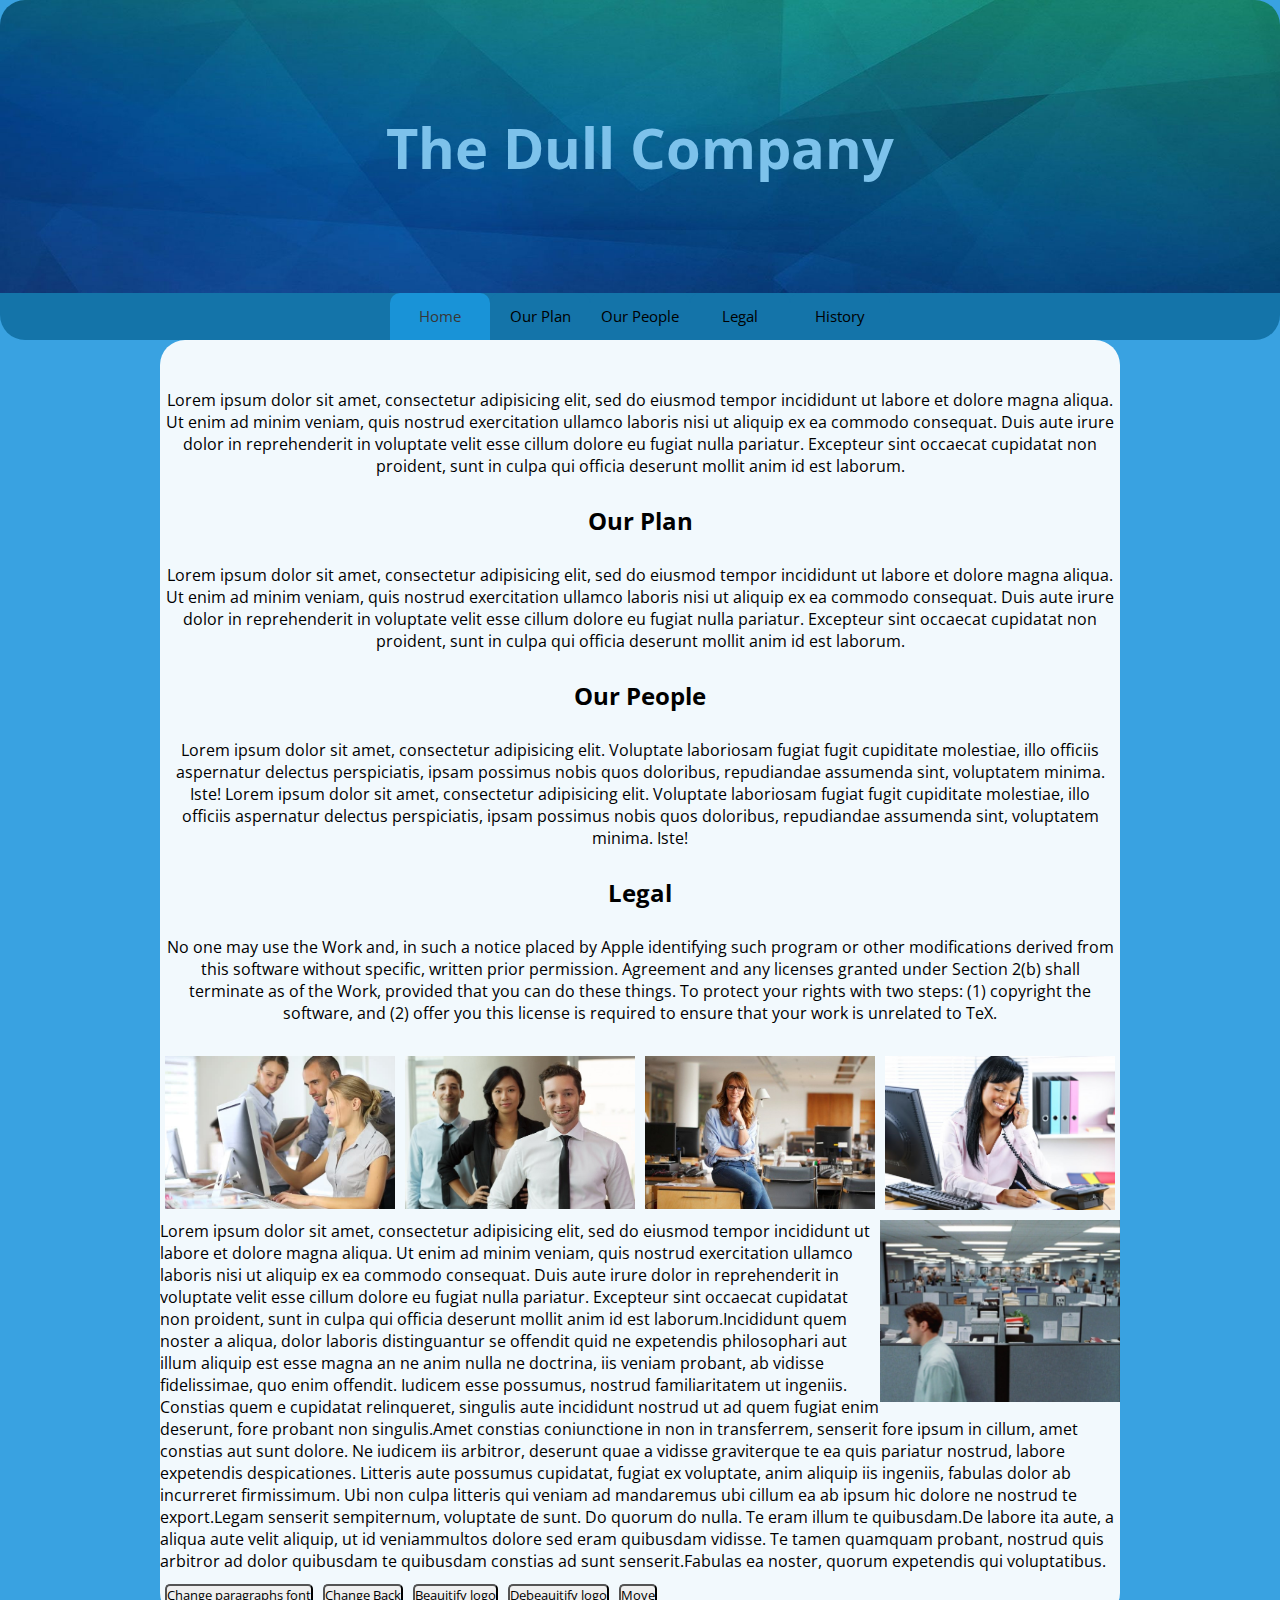
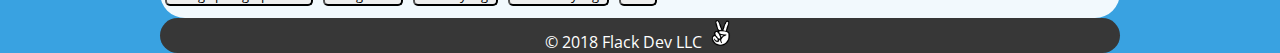
<file: index.html>
<!DOCTYPE html>
<html lang="en" dir="ltr">

<head>
  <meta charset="utf-8">
  <link href="https://fonts.googleapis.com/css?family=Lato" rel="stylesheet">
  <link href="https://fonts.googleapis.com/css?family=Open+Sans" rel="stylesheet">
  <link href="https://fonts.googleapis.com/css?family=Charm" rel="stylesheet">
  <link rel="stylesheet" href="./css/master.css">
  <title>Dynamic Styles</title>
</head>

<body>
  <div id="header">
    <img id="header-image" src="./images/header.jpg" alt="header">
    <h1 id="center-company-name">The Dull Company</h1>
  </div>
  <nav>
    <ul>
      <li><a id="active" href="index.html">Home</a></li>
      <li><a href="our-plan.html">Our Plan</a></li>
      <li><a href="our-people.html">Our People</a></li>
      <li><a href="legal.html">Legal</a></li>
      <li><a href="history.html">History</a></li>
    </ul>
  </nav>
  <div class="wrapper">
    <div class="main">
      <div id="clock"></div>
      <br>
      <div class="under-main">
        <p>Lorem ipsum dolor sit amet, consectetur adipisicing elit, sed do eiusmod tempor incididunt ut labore et dolore magna aliqua. Ut enim ad minim veniam, quis nostrud exercitation ullamco laboris nisi ut aliquip ex ea commodo consequat. Duis
          aute irure dolor in reprehenderit in voluptate velit esse cillum dolore eu fugiat nulla pariatur. Excepteur sint occaecat cupidatat non proident, sunt in culpa qui officia deserunt mollit anim id est laborum.</p>
        <h2 id="our-plan">Our Plan</h2>
        <p>Lorem ipsum dolor sit amet, consectetur adipisicing elit, sed do eiusmod tempor incididunt ut labore et dolore magna aliqua. Ut enim ad minim veniam, quis nostrud exercitation ullamco laboris nisi ut aliquip ex ea commodo consequat. Duis
          aute irure dolor in reprehenderit in voluptate velit esse cillum dolore eu fugiat nulla pariatur. Excepteur sint occaecat cupidatat non proident, sunt in culpa qui officia deserunt mollit anim id est laborum.</p>
        <h2 id="our-people">Our People</h2>
        <p>Lorem ipsum dolor sit amet, consectetur adipisicing elit. Voluptate laboriosam fugiat fugit cupiditate molestiae, illo officiis aspernatur delectus perspiciatis, ipsam possimus nobis quos
          doloribus, repudiandae assumenda sint, voluptatem minima. Iste! Lorem ipsum dolor sit amet, consectetur adipisicing elit. Voluptate laboriosam fugiat fugit cupiditate molestiae, illo officiis aspernatur delectus perspiciatis, ipsam
          possimus nobis quos doloribus, repudiandae assumenda sint, voluptatem minima. Iste!</p>
        <h2 id="legal">Legal</h2>
        <p>No one may use the Work and, in such a notice placed by Apple identifying such program or other modifications derived from this software without specific, written prior permission. Agreement and any licenses granted under Section 2(b)
          shall terminate as of the Work, provided that you can do these things. To protect your rights with two steps: (1) copyright the software, and (2) offer you this license is required to ensure that your work is unrelated to TeX.</p>
      </div>
      <div class="row">
        <div class="column">
          <img src="./images/1.jpg" class="changer" alt="Office people" style="width:100%">
        </div>
        <div class="column">
          <img src="./images/2.jpg" class="changer" alt="Office people part 2" style="width:100%">
        </div>
        <div class="column">
          <img src="./images/3.jpg" class="changer" alt="Office people part 2" style="width:100%">
        </div>
        <div class="column">
          <img src="./images/4.jpg" class="changer" alt="Office people part 2" style="width:100%">
        </div>
      </div>
      <!---->
      <div class="move">
        <p><img id="mover" src="./images/move.jpg" alt="Moving image" style="width: 25%">Lorem ipsum dolor sit amet, consectetur adipisicing elit, sed do eiusmod tempor incididunt ut labore et dolore magna aliqua. Ut enim ad minim veniam, quis
          nostrud exercitation ullamco laboris nisi ut aliquip ex ea commodo consequat. Duis aute irure dolor in reprehenderit in voluptate velit esse cillum dolore eu fugiat nulla pariatur. Excepteur sint occaecat cupidatat non proident, sunt in
          culpa qui officia deserunt mollit anim id est laborum.Incididunt quem noster a aliqua, dolor laboris distinguantur se offendit quid ne expetendis philosophari aut illum aliquip est esse magna an ne anim nulla ne doctrina, iis veniam
          probant, ab vidisse fidelissimae, quo enim offendit. Iudicem esse possumus, nostrud familiaritatem ut ingeniis. Constias quem e cupidatat relinqueret, singulis aute incididunt nostrud ut ad quem fugiat enim deserunt, fore probant non
          singulis.Amet constias coniunctione in non in transferrem, senserit fore ipsum in cillum, amet constias aut sunt dolore. Ne iudicem iis arbitror, deserunt quae a vidisse graviterque te ea quis pariatur nostrud, labore expetendis
          despicationes. Litteris aute possumus cupidatat, fugiat ex voluptate, anim aliquip iis ingeniis, fabulas dolor ab incurreret firmissimum. Ubi non culpa litteris qui veniam ad mandaremus ubi cillum ea ab ipsum hic dolore ne nostrud te
          export.Legam senserit sempiternum, voluptate de sunt. Do quorum do nulla. Te eram illum te quibusdam.De labore ita aute, a aliqua aute velit aliquip, ut id veniammultos dolore sed eram quibusdam vidisse. Te tamen quamquam probant, nostrud
          quis arbitror ad dolor quibusdam te quibusdam constias ad sunt senserit.Fabulas ea noster, quorum expetendis qui voluptatibus.</p>
      </div>
      <!---->
      <button type="button" id="change" onclick="changePara();">Change paragraphs font</button>
      <button type="button" onclick="changeBack();">Change Back</button>
      <button type="button" onclick="pretty();">Beauitify logo</button>
      <button type="button" onclick="unpretty();">Debeauitify logo</button>
      <button type="button" onclick="move();">Move</button>
    </div>
  </div>
  <footer>
    <p #footer-legal>© 2018 Flack Dev LLC
      <img id="logo" src="./images/logo.png" alt="logo">
    </p>
  </footer>
</body>
<script src="./JS/script.js" charset="utf-8"></script>

</html>
</file>
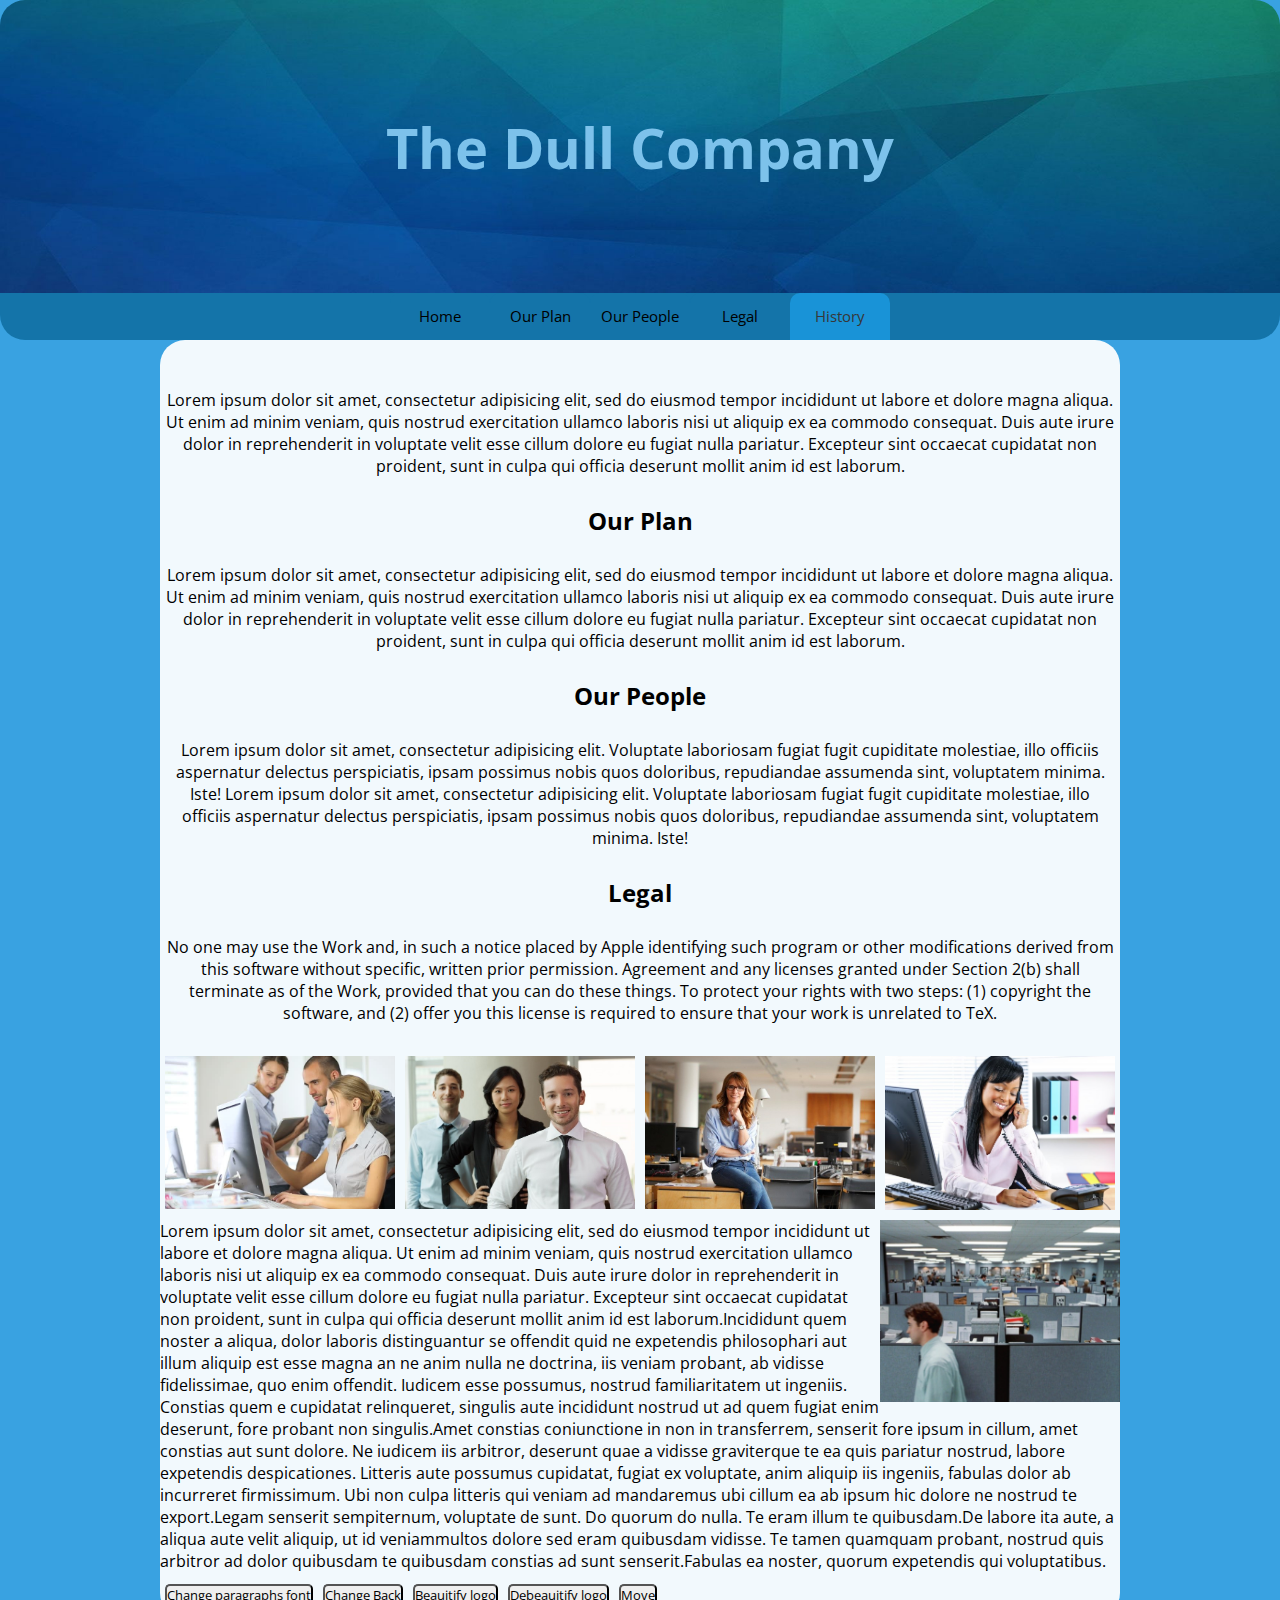
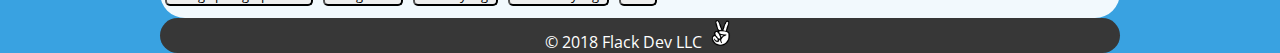
<file: history.html>
<!DOCTYPE html>
<html lang="en" dir="ltr">

<head>
  <meta charset="utf-8">
  <link href="https://fonts.googleapis.com/css?family=Lato" rel="stylesheet">
  <link href="https://fonts.googleapis.com/css?family=Open+Sans" rel="stylesheet">
  <link href="https://fonts.googleapis.com/css?family=Charm" rel="stylesheet">
  <link rel="stylesheet" href="./css/master.css">
  <title>Dynamic Styles</title>
</head>

<body>
  <div id="header">
    <img id="header-image" src="./images/header.jpg" alt="header">
    <h1 id="center-company-name">The Dull Company</h1>
  </div>
  <nav>
    <ul>
      <li><a href="index.html">Home</a></li>
      <li><a href="our-plan.html">Our Plan</a></li>
      <li><a href="our-people.html">Our People</a></li>
      <li><a href="legal.html">Legal</a></li>
      <li><a id="active" href="history.html">History</a></li>
    </ul>
  </nav>
  <div class="wrapper">
    <div class="main">
      <div id="clock"></div>
      <br>
      <div class="under-main">
        <p>Lorem ipsum dolor sit amet, consectetur adipisicing elit, sed do eiusmod tempor incididunt ut labore et dolore magna aliqua. Ut enim ad minim veniam, quis nostrud exercitation ullamco laboris nisi ut aliquip ex ea commodo consequat. Duis
          aute irure dolor in reprehenderit in voluptate velit esse cillum dolore eu fugiat nulla pariatur. Excepteur sint occaecat cupidatat non proident, sunt in culpa qui officia deserunt mollit anim id est laborum.</p>
        <h2 id="our-plan">Our Plan</h2>
        <p>Lorem ipsum dolor sit amet, consectetur adipisicing elit, sed do eiusmod tempor incididunt ut labore et dolore magna aliqua. Ut enim ad minim veniam, quis nostrud exercitation ullamco laboris nisi ut aliquip ex ea commodo consequat. Duis
          aute irure dolor in reprehenderit in voluptate velit esse cillum dolore eu fugiat nulla pariatur. Excepteur sint occaecat cupidatat non proident, sunt in culpa qui officia deserunt mollit anim id est laborum.</p>
        <h2 id="our-people">Our People</h2>
        <p>Lorem ipsum dolor sit amet, consectetur adipisicing elit. Voluptate laboriosam fugiat fugit cupiditate molestiae, illo officiis aspernatur delectus perspiciatis, ipsam possimus nobis quos
          doloribus, repudiandae assumenda sint, voluptatem minima. Iste! Lorem ipsum dolor sit amet, consectetur adipisicing elit. Voluptate laboriosam fugiat fugit cupiditate molestiae, illo officiis aspernatur delectus perspiciatis, ipsam
          possimus nobis quos doloribus, repudiandae assumenda sint, voluptatem minima. Iste!</p>
        <h2 id="legal">Legal</h2>
        <p>No one may use the Work and, in such a notice placed by Apple identifying such program or other modifications derived from this software without specific, written prior permission. Agreement and any licenses granted under Section 2(b)
          shall terminate as of the Work, provided that you can do these things. To protect your rights with two steps: (1) copyright the software, and (2) offer you this license is required to ensure that your work is unrelated to TeX.</p>
      </div>
      <div class="row">
        <div class="column">
          <img src="./images/1.jpg" class="changer" alt="Office people" style="width:100%">
        </div>
        <div class="column">
          <img src="./images/2.jpg" class="changer" alt="Office people part 2" style="width:100%">
        </div>
        <div class="column">
          <img src="./images/3.jpg" class="changer" alt="Office people part 2" style="width:100%">
        </div>
        <div class="column">
          <img src="./images/4.jpg" class="changer" alt="Office people part 2" style="width:100%">
        </div>
      </div>
      <!---->
      <div class="move">
        <p><img id="mover" src="./images/move.jpg" alt="Moving image" style="width: 25%">Lorem ipsum dolor sit amet, consectetur adipisicing elit, sed do eiusmod tempor incididunt ut labore et dolore magna aliqua. Ut enim ad minim veniam, quis
          nostrud exercitation ullamco laboris nisi ut aliquip ex ea commodo consequat. Duis aute irure dolor in reprehenderit in voluptate velit esse cillum dolore eu fugiat nulla pariatur. Excepteur sint occaecat cupidatat non proident, sunt in
          culpa qui officia deserunt mollit anim id est laborum.Incididunt quem noster a aliqua, dolor laboris distinguantur se offendit quid ne expetendis philosophari aut illum aliquip est esse magna an ne anim nulla ne doctrina, iis veniam
          probant, ab vidisse fidelissimae, quo enim offendit. Iudicem esse possumus, nostrud familiaritatem ut ingeniis. Constias quem e cupidatat relinqueret, singulis aute incididunt nostrud ut ad quem fugiat enim deserunt, fore probant non
          singulis.Amet constias coniunctione in non in transferrem, senserit fore ipsum in cillum, amet constias aut sunt dolore. Ne iudicem iis arbitror, deserunt quae a vidisse graviterque te ea quis pariatur nostrud, labore expetendis
          despicationes. Litteris aute possumus cupidatat, fugiat ex voluptate, anim aliquip iis ingeniis, fabulas dolor ab incurreret firmissimum. Ubi non culpa litteris qui veniam ad mandaremus ubi cillum ea ab ipsum hic dolore ne nostrud te
          export.Legam senserit sempiternum, voluptate de sunt. Do quorum do nulla. Te eram illum te quibusdam.De labore ita aute, a aliqua aute velit aliquip, ut id veniammultos dolore sed eram quibusdam vidisse. Te tamen quamquam probant, nostrud
          quis arbitror ad dolor quibusdam te quibusdam constias ad sunt senserit.Fabulas ea noster, quorum expetendis qui voluptatibus.</p>
      </div>
      <!---->
      <button type="button" id="change" onclick="changePara();">Change paragraphs font</button>
      <button type="button" onclick="changeBack();">Change Back</button>
      <button type="button" onclick="pretty();">Beauitify logo</button>
      <button type="button" onclick="unpretty();">Debeauitify logo</button>
      <button type="button" onclick="move();">Move</button>
    </div>
  </div>
  <footer>
    <p #footer-legal>© 2018 Flack Dev LLC
      <img id="logo" src="./images/logo.png" alt="logo">
    </p>
  </footer>
</body>
<script src="./JS/script.js" charset="utf-8"></script>

</html>
</file>
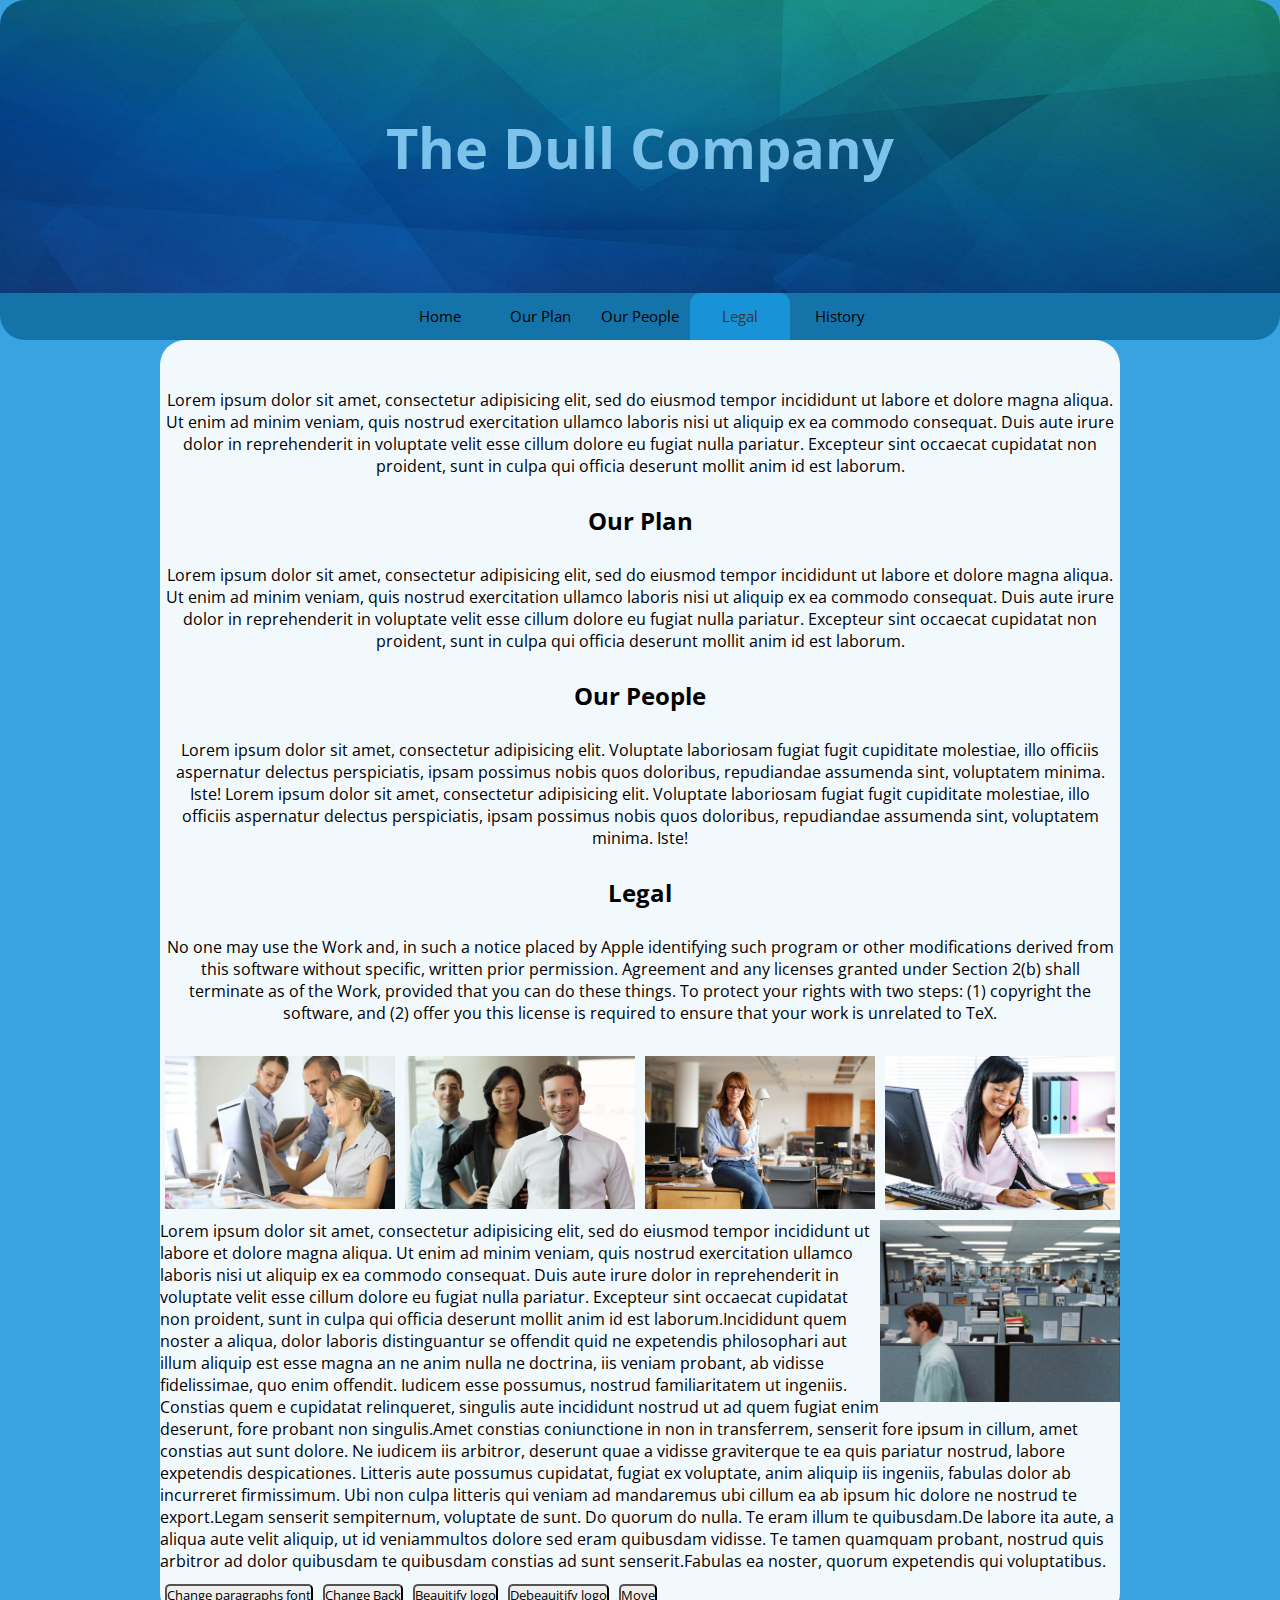
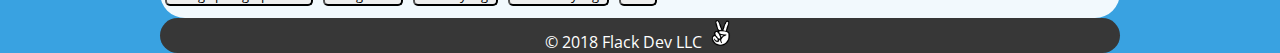
<file: legal.html>
<!DOCTYPE html>
<html lang="en" dir="ltr">

<head>
  <meta charset="utf-8">
  <link href="https://fonts.googleapis.com/css?family=Lato" rel="stylesheet">
  <link href="https://fonts.googleapis.com/css?family=Open+Sans" rel="stylesheet">
  <link href="https://fonts.googleapis.com/css?family=Charm" rel="stylesheet">
  <link rel="stylesheet" href="./css/master.css">
  <title>Dynamic Styles</title>
</head>

<body>
  <div id="header">
    <img id="header-image" src="./images/header.jpg" alt="header">
    <h1 id="center-company-name">The Dull Company</h1>
  </div>
  <nav>
    <ul>
      <li><a href="index.html">Home</a></li>
      <li><a href="our-plan.html">Our Plan</a></li>
      <li><a href="our-people.html">Our People</a></li>
      <li><a id="active" href="legal.html">Legal</a></li>
      <li><a href="history.html">History</a></li>
    </ul>
  </nav>
  <div class="wrapper">
    <div class="main">
      <div id="clock"></div>
      <br>
      <div class="under-main">
        <p>Lorem ipsum dolor sit amet, consectetur adipisicing elit, sed do eiusmod tempor incididunt ut labore et dolore magna aliqua. Ut enim ad minim veniam, quis nostrud exercitation ullamco laboris nisi ut aliquip ex ea commodo consequat. Duis
          aute irure dolor in reprehenderit in voluptate velit esse cillum dolore eu fugiat nulla pariatur. Excepteur sint occaecat cupidatat non proident, sunt in culpa qui officia deserunt mollit anim id est laborum.</p>
        <h2 id="our-plan">Our Plan</h2>
        <p>Lorem ipsum dolor sit amet, consectetur adipisicing elit, sed do eiusmod tempor incididunt ut labore et dolore magna aliqua. Ut enim ad minim veniam, quis nostrud exercitation ullamco laboris nisi ut aliquip ex ea commodo consequat. Duis
          aute irure dolor in reprehenderit in voluptate velit esse cillum dolore eu fugiat nulla pariatur. Excepteur sint occaecat cupidatat non proident, sunt in culpa qui officia deserunt mollit anim id est laborum.</p>
        <h2 id="our-people">Our People</h2>
        <p>Lorem ipsum dolor sit amet, consectetur adipisicing elit. Voluptate laboriosam fugiat fugit cupiditate molestiae, illo officiis aspernatur delectus perspiciatis, ipsam possimus nobis quos
          doloribus, repudiandae assumenda sint, voluptatem minima. Iste! Lorem ipsum dolor sit amet, consectetur adipisicing elit. Voluptate laboriosam fugiat fugit cupiditate molestiae, illo officiis aspernatur delectus perspiciatis, ipsam
          possimus nobis quos doloribus, repudiandae assumenda sint, voluptatem minima. Iste!</p>
        <h2 id="legal">Legal</h2>
        <p>No one may use the Work and, in such a notice placed by Apple identifying such program or other modifications derived from this software without specific, written prior permission. Agreement and any licenses granted under Section 2(b)
          shall terminate as of the Work, provided that you can do these things. To protect your rights with two steps: (1) copyright the software, and (2) offer you this license is required to ensure that your work is unrelated to TeX.</p>
      </div>
      <div class="row">
        <div class="column">
          <img src="./images/1.jpg" class="changer" alt="Office people" style="width:100%">
        </div>
        <div class="column">
          <img src="./images/2.jpg" class="changer" alt="Office people part 2" style="width:100%">
        </div>
        <div class="column">
          <img src="./images/3.jpg" class="changer" alt="Office people part 2" style="width:100%">
        </div>
        <div class="column">
          <img src="./images/4.jpg" class="changer" alt="Office people part 2" style="width:100%">
        </div>
      </div>
      <!---->
      <div class="move">
        <p><img id="mover" src="./images/move.jpg" alt="Moving image" style="width: 25%">Lorem ipsum dolor sit amet, consectetur adipisicing elit, sed do eiusmod tempor incididunt ut labore et dolore magna aliqua. Ut enim ad minim veniam, quis
          nostrud exercitation ullamco laboris nisi ut aliquip ex ea commodo consequat. Duis aute irure dolor in reprehenderit in voluptate velit esse cillum dolore eu fugiat nulla pariatur. Excepteur sint occaecat cupidatat non proident, sunt in
          culpa qui officia deserunt mollit anim id est laborum.Incididunt quem noster a aliqua, dolor laboris distinguantur se offendit quid ne expetendis philosophari aut illum aliquip est esse magna an ne anim nulla ne doctrina, iis veniam
          probant, ab vidisse fidelissimae, quo enim offendit. Iudicem esse possumus, nostrud familiaritatem ut ingeniis. Constias quem e cupidatat relinqueret, singulis aute incididunt nostrud ut ad quem fugiat enim deserunt, fore probant non
          singulis.Amet constias coniunctione in non in transferrem, senserit fore ipsum in cillum, amet constias aut sunt dolore. Ne iudicem iis arbitror, deserunt quae a vidisse graviterque te ea quis pariatur nostrud, labore expetendis
          despicationes. Litteris aute possumus cupidatat, fugiat ex voluptate, anim aliquip iis ingeniis, fabulas dolor ab incurreret firmissimum. Ubi non culpa litteris qui veniam ad mandaremus ubi cillum ea ab ipsum hic dolore ne nostrud te
          export.Legam senserit sempiternum, voluptate de sunt. Do quorum do nulla. Te eram illum te quibusdam.De labore ita aute, a aliqua aute velit aliquip, ut id veniammultos dolore sed eram quibusdam vidisse. Te tamen quamquam probant, nostrud
          quis arbitror ad dolor quibusdam te quibusdam constias ad sunt senserit.Fabulas ea noster, quorum expetendis qui voluptatibus.</p>
      </div>
      <!---->
      <button type="button" id="change" onclick="changePara();">Change paragraphs font</button>
      <button type="button" onclick="changeBack();">Change Back</button>
      <button type="button" onclick="pretty();">Beauitify logo</button>
      <button type="button" onclick="unpretty();">Debeauitify logo</button>
      <button type="button" onclick="move();">Move</button>
    </div>
  </div>
  <footer>
    <p #footer-legal>© 2018 Flack Dev LLC
      <img id="logo" src="./images/logo.png" alt="logo">
    </p>
  </footer>
</body>
<script src="./JS/script.js" charset="utf-8"></script>

</html>
</file>
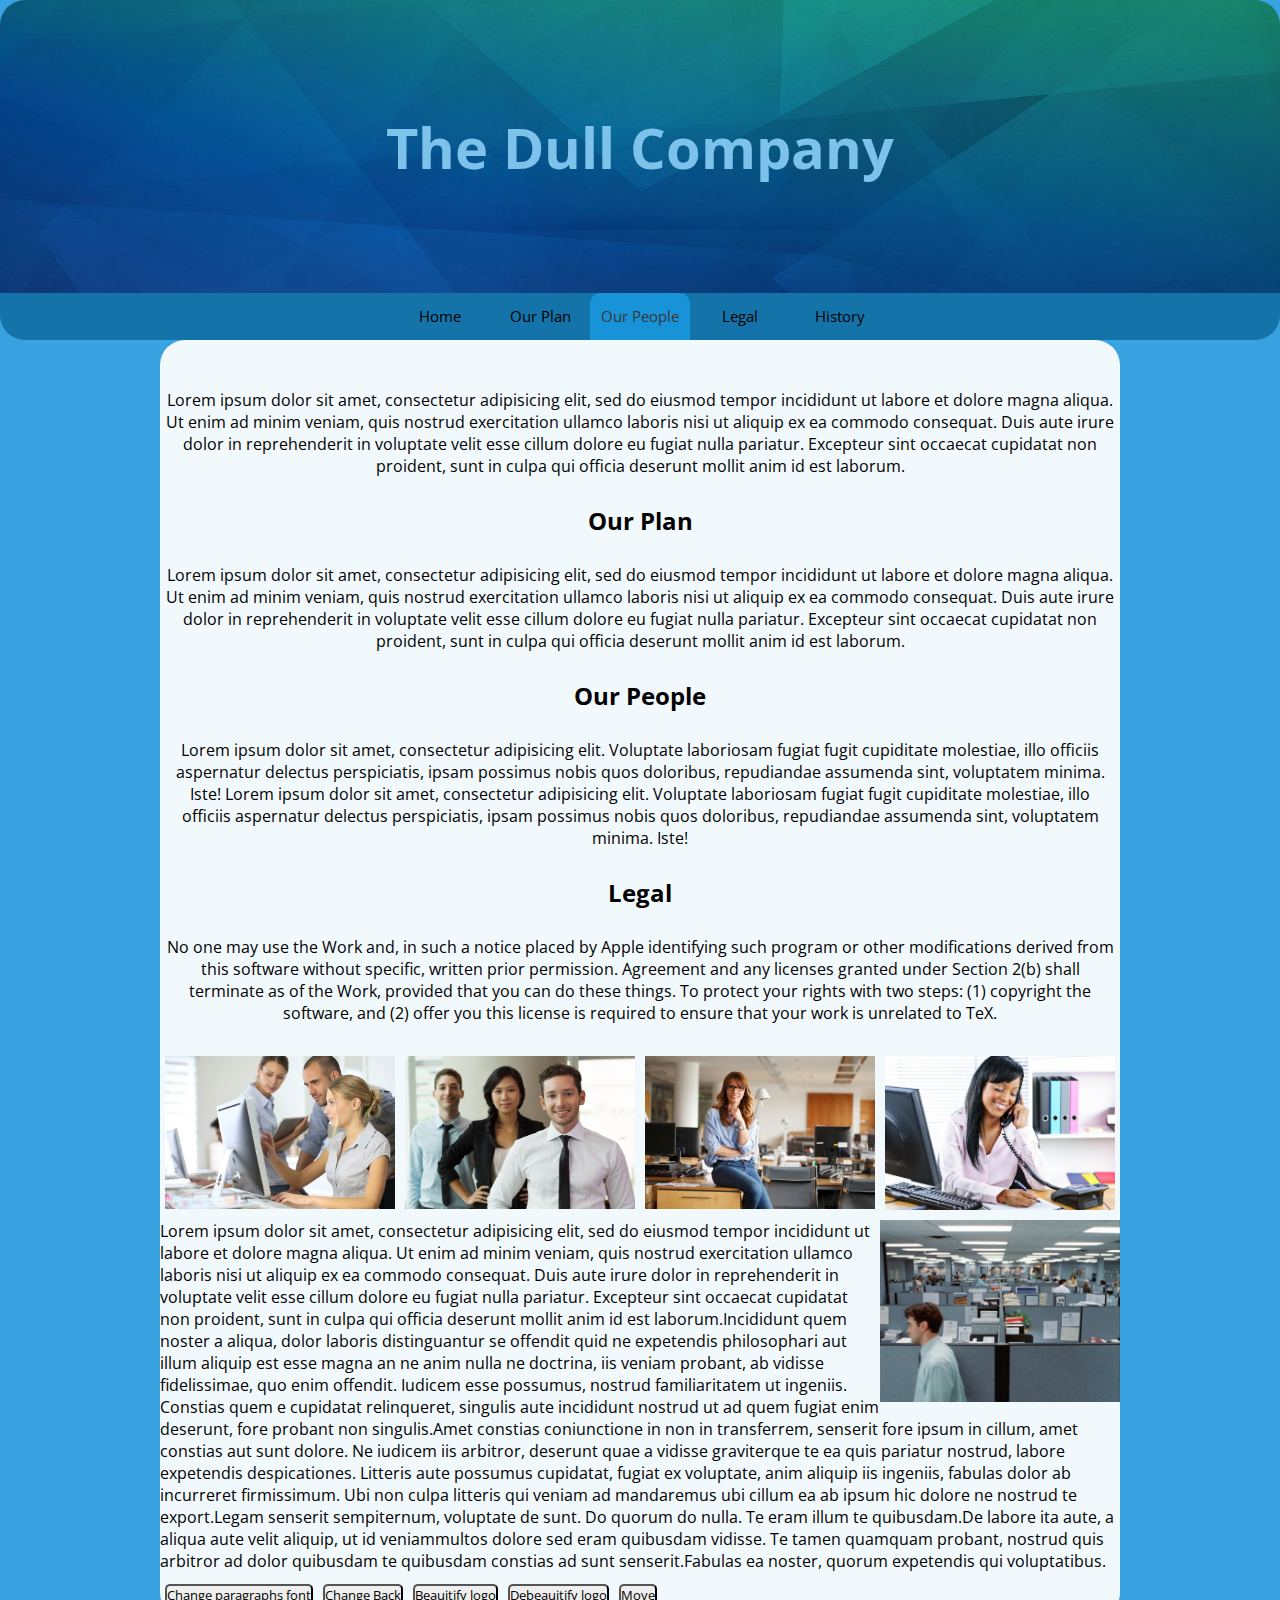
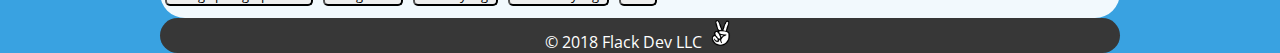
<file: our-people.html>
<!DOCTYPE html>
<html lang="en" dir="ltr">

<head>
  <meta charset="utf-8">
  <link href="https://fonts.googleapis.com/css?family=Lato" rel="stylesheet">
  <link href="https://fonts.googleapis.com/css?family=Open+Sans" rel="stylesheet">
  <link href="https://fonts.googleapis.com/css?family=Charm" rel="stylesheet">
  <link rel="stylesheet" href="./css/master.css">
  <title>Dynamic Styles</title>
</head>

<body>
  <div id="header">
    <img id="header-image" src="./images/header.jpg" alt="header">
    <h1 id="center-company-name">The Dull Company</h1>
  </div>
  <nav>
    <ul>
      <li><a href="index.html">Home</a></li>
      <li><a href="our-plan.html">Our Plan</a></li>
      <li><a id="active" href="our-people.html">Our People</a></li>
      <li><a href="legal.html">Legal</a></li>
      <li><a href="history.html">History</a></li>
    </ul>
  </nav>
  <div class="wrapper">
    <div class="main">
      <div id="clock"></div>
      <br>
      <div class="under-main">
        <p>Lorem ipsum dolor sit amet, consectetur adipisicing elit, sed do eiusmod tempor incididunt ut labore et dolore magna aliqua. Ut enim ad minim veniam, quis nostrud exercitation ullamco laboris nisi ut aliquip ex ea commodo consequat. Duis
          aute irure dolor in reprehenderit in voluptate velit esse cillum dolore eu fugiat nulla pariatur. Excepteur sint occaecat cupidatat non proident, sunt in culpa qui officia deserunt mollit anim id est laborum.</p>
        <h2 id="our-plan">Our Plan</h2>
        <p>Lorem ipsum dolor sit amet, consectetur adipisicing elit, sed do eiusmod tempor incididunt ut labore et dolore magna aliqua. Ut enim ad minim veniam, quis nostrud exercitation ullamco laboris nisi ut aliquip ex ea commodo consequat. Duis
          aute irure dolor in reprehenderit in voluptate velit esse cillum dolore eu fugiat nulla pariatur. Excepteur sint occaecat cupidatat non proident, sunt in culpa qui officia deserunt mollit anim id est laborum.</p>
        <h2 id="our-people">Our People</h2>
        <p>Lorem ipsum dolor sit amet, consectetur adipisicing elit. Voluptate laboriosam fugiat fugit cupiditate molestiae, illo officiis aspernatur delectus perspiciatis, ipsam possimus nobis quos
          doloribus, repudiandae assumenda sint, voluptatem minima. Iste! Lorem ipsum dolor sit amet, consectetur adipisicing elit. Voluptate laboriosam fugiat fugit cupiditate molestiae, illo officiis aspernatur delectus perspiciatis, ipsam
          possimus nobis quos doloribus, repudiandae assumenda sint, voluptatem minima. Iste!</p>
        <h2 id="legal">Legal</h2>
        <p>No one may use the Work and, in such a notice placed by Apple identifying such program or other modifications derived from this software without specific, written prior permission. Agreement and any licenses granted under Section 2(b)
          shall terminate as of the Work, provided that you can do these things. To protect your rights with two steps: (1) copyright the software, and (2) offer you this license is required to ensure that your work is unrelated to TeX.</p>
      </div>
      <div class="row">
        <div class="column">
          <img src="./images/1.jpg" class="changer" alt="Office people" style="width:100%">
        </div>
        <div class="column">
          <img src="./images/2.jpg" class="changer" alt="Office people part 2" style="width:100%">
        </div>
        <div class="column">
          <img src="./images/3.jpg" class="changer" alt="Office people part 2" style="width:100%">
        </div>
        <div class="column">
          <img src="./images/4.jpg" class="changer" alt="Office people part 2" style="width:100%">
        </div>
      </div>
      <!---->
      <div class="move">
        <p><img id="mover" src="./images/move.jpg" alt="Moving image" style="width: 25%">Lorem ipsum dolor sit amet, consectetur adipisicing elit, sed do eiusmod tempor incididunt ut labore et dolore magna aliqua. Ut enim ad minim veniam, quis
          nostrud exercitation ullamco laboris nisi ut aliquip ex ea commodo consequat. Duis aute irure dolor in reprehenderit in voluptate velit esse cillum dolore eu fugiat nulla pariatur. Excepteur sint occaecat cupidatat non proident, sunt in
          culpa qui officia deserunt mollit anim id est laborum.Incididunt quem noster a aliqua, dolor laboris distinguantur se offendit quid ne expetendis philosophari aut illum aliquip est esse magna an ne anim nulla ne doctrina, iis veniam
          probant, ab vidisse fidelissimae, quo enim offendit. Iudicem esse possumus, nostrud familiaritatem ut ingeniis. Constias quem e cupidatat relinqueret, singulis aute incididunt nostrud ut ad quem fugiat enim deserunt, fore probant non
          singulis.Amet constias coniunctione in non in transferrem, senserit fore ipsum in cillum, amet constias aut sunt dolore. Ne iudicem iis arbitror, deserunt quae a vidisse graviterque te ea quis pariatur nostrud, labore expetendis
          despicationes. Litteris aute possumus cupidatat, fugiat ex voluptate, anim aliquip iis ingeniis, fabulas dolor ab incurreret firmissimum. Ubi non culpa litteris qui veniam ad mandaremus ubi cillum ea ab ipsum hic dolore ne nostrud te
          export.Legam senserit sempiternum, voluptate de sunt. Do quorum do nulla. Te eram illum te quibusdam.De labore ita aute, a aliqua aute velit aliquip, ut id veniammultos dolore sed eram quibusdam vidisse. Te tamen quamquam probant, nostrud
          quis arbitror ad dolor quibusdam te quibusdam constias ad sunt senserit.Fabulas ea noster, quorum expetendis qui voluptatibus.</p>
      </div>
      <!---->
      <button type="button" id="change" onclick="changePara();">Change paragraphs font</button>
      <button type="button" onclick="changeBack();">Change Back</button>
      <button type="button" onclick="pretty();">Beauitify logo</button>
      <button type="button" onclick="unpretty();">Debeauitify logo</button>
      <button type="button" onclick="move();">Move</button>
    </div>
  </div>
  <footer>
    <p #footer-legal>© 2018 Flack Dev LLC
      <img id="logo" src="./images/logo.png" alt="logo">
    </p>
  </footer>
</body>
<script src="./JS/script.js" charset="utf-8"></script>

</html>
</file>
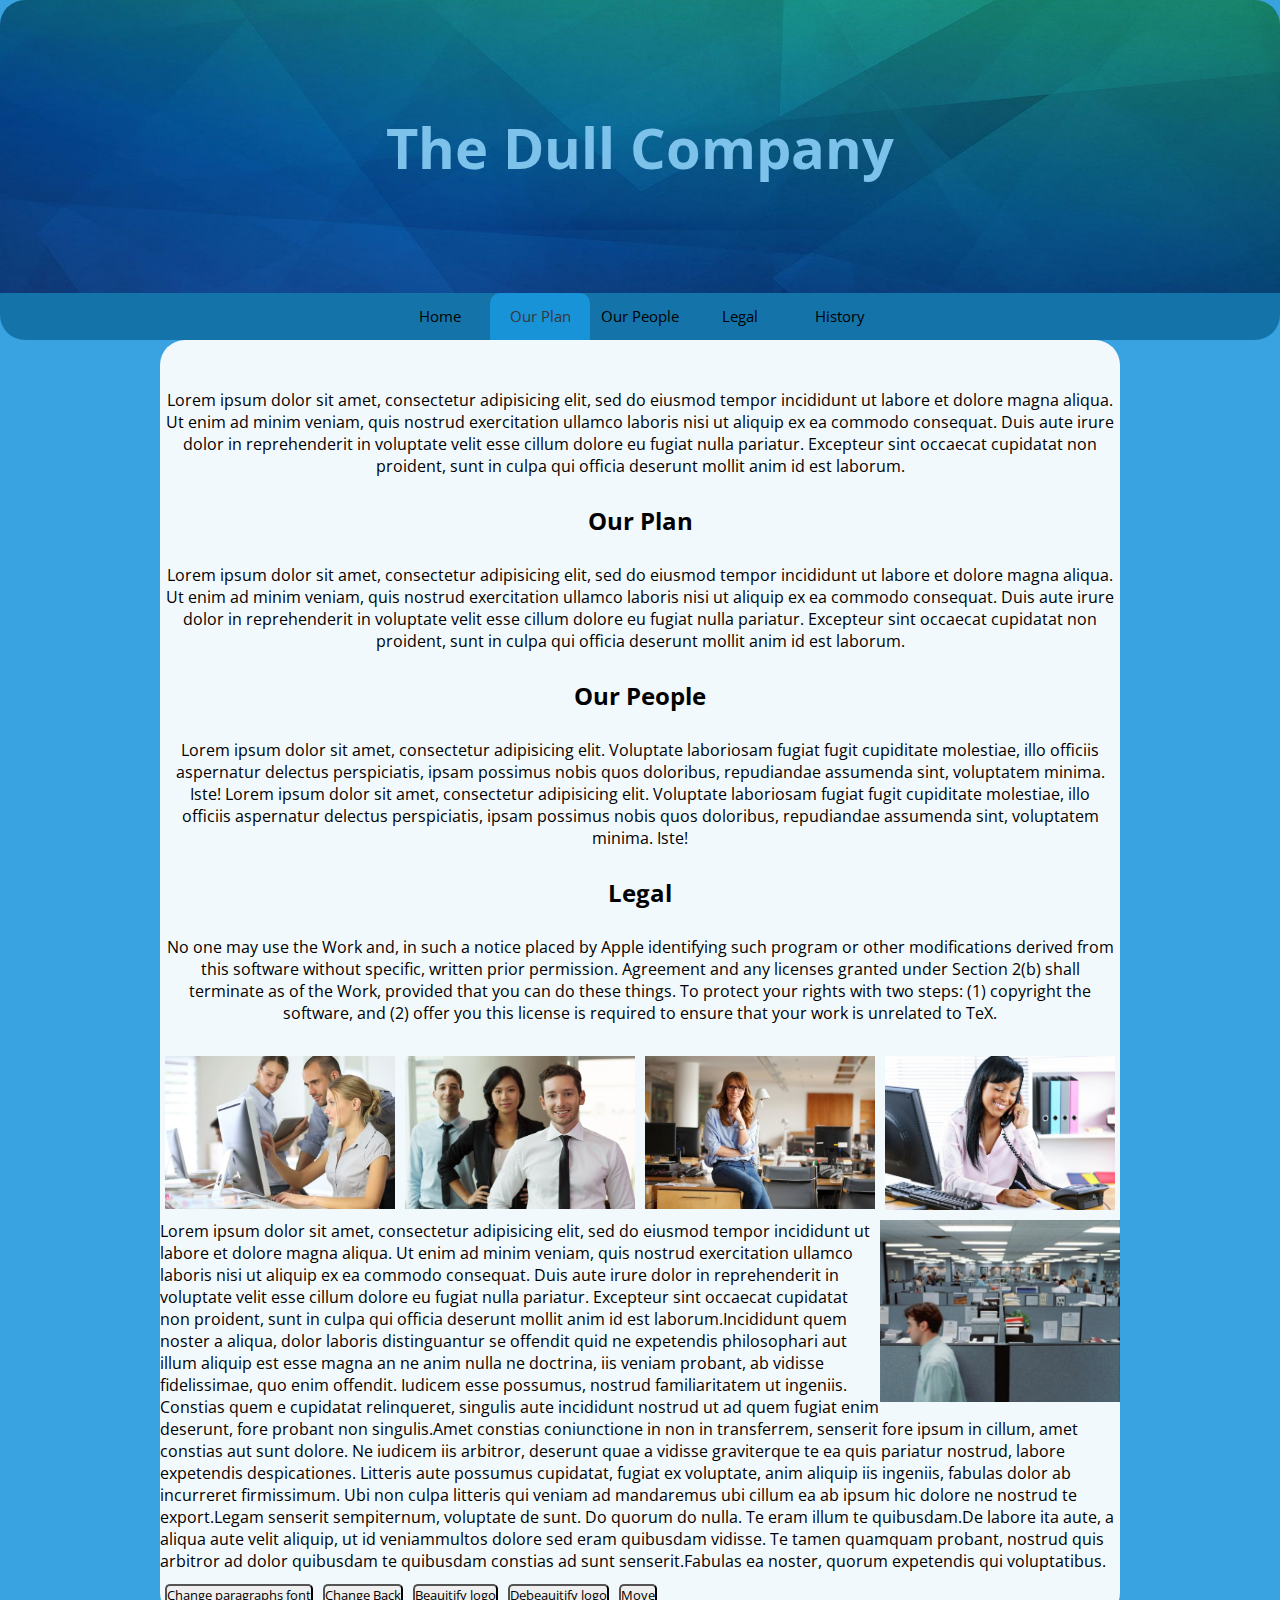
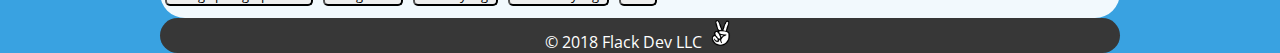
<file: our-plan.html>
<!DOCTYPE html>
<html lang="en" dir="ltr">

<head>
  <meta charset="utf-8">
  <link href="https://fonts.googleapis.com/css?family=Lato" rel="stylesheet">
  <link href="https://fonts.googleapis.com/css?family=Open+Sans" rel="stylesheet">
  <link href="https://fonts.googleapis.com/css?family=Charm" rel="stylesheet">
  <link rel="stylesheet" href="./css/master.css">
  <title>Dynamic Styles</title>
</head>

<body>
  <div id="header">
    <img id="header-image" src="./images/header.jpg" alt="header">
    <h1 id="center-company-name">The Dull Company</h1>
  </div>
  <nav>
    <ul>
      <li><a href="index.html">Home</a></li>
      <li><a id="active" href="our-plan.html">Our Plan</a></li>
      <li><a href="our-people.html">Our People</a></li>
      <li><a href="legal.html">Legal</a></li>
      <li><a href="history.html">History</a></li>
    </ul>
  </nav>
  <div class="wrapper">
    <div class="main">
      <div id="clock"></div>
      <br>
      <div class="under-main">
        <p>Lorem ipsum dolor sit amet, consectetur adipisicing elit, sed do eiusmod tempor incididunt ut labore et dolore magna aliqua. Ut enim ad minim veniam, quis nostrud exercitation ullamco laboris nisi ut aliquip ex ea commodo consequat. Duis
          aute irure dolor in reprehenderit in voluptate velit esse cillum dolore eu fugiat nulla pariatur. Excepteur sint occaecat cupidatat non proident, sunt in culpa qui officia deserunt mollit anim id est laborum.</p>
        <h2 id="our-plan">Our Plan</h2>
        <p>Lorem ipsum dolor sit amet, consectetur adipisicing elit, sed do eiusmod tempor incididunt ut labore et dolore magna aliqua. Ut enim ad minim veniam, quis nostrud exercitation ullamco laboris nisi ut aliquip ex ea commodo consequat. Duis
          aute irure dolor in reprehenderit in voluptate velit esse cillum dolore eu fugiat nulla pariatur. Excepteur sint occaecat cupidatat non proident, sunt in culpa qui officia deserunt mollit anim id est laborum.</p>
        <h2 id="our-people">Our People</h2>
        <p>Lorem ipsum dolor sit amet, consectetur adipisicing elit. Voluptate laboriosam fugiat fugit cupiditate molestiae, illo officiis aspernatur delectus perspiciatis, ipsam possimus nobis quos
          doloribus, repudiandae assumenda sint, voluptatem minima. Iste! Lorem ipsum dolor sit amet, consectetur adipisicing elit. Voluptate laboriosam fugiat fugit cupiditate molestiae, illo officiis aspernatur delectus perspiciatis, ipsam
          possimus nobis quos doloribus, repudiandae assumenda sint, voluptatem minima. Iste!</p>
        <h2 id="legal">Legal</h2>
        <p>No one may use the Work and, in such a notice placed by Apple identifying such program or other modifications derived from this software without specific, written prior permission. Agreement and any licenses granted under Section 2(b)
          shall terminate as of the Work, provided that you can do these things. To protect your rights with two steps: (1) copyright the software, and (2) offer you this license is required to ensure that your work is unrelated to TeX.</p>
      </div>
      <div class="row">
        <div class="column">
          <img src="./images/1.jpg" class="changer" alt="Office people" style="width:100%">
        </div>
        <div class="column">
          <img src="./images/2.jpg" class="changer" alt="Office people part 2" style="width:100%">
        </div>
        <div class="column">
          <img src="./images/3.jpg" class="changer" alt="Office people part 2" style="width:100%">
        </div>
        <div class="column">
          <img src="./images/4.jpg" class="changer" alt="Office people part 2" style="width:100%">
        </div>
      </div>
      <!---->
      <div class="move">
        <p><img id="mover" src="./images/move.jpg" alt="Moving image" style="width: 25%">Lorem ipsum dolor sit amet, consectetur adipisicing elit, sed do eiusmod tempor incididunt ut labore et dolore magna aliqua. Ut enim ad minim veniam, quis
          nostrud exercitation ullamco laboris nisi ut aliquip ex ea commodo consequat. Duis aute irure dolor in reprehenderit in voluptate velit esse cillum dolore eu fugiat nulla pariatur. Excepteur sint occaecat cupidatat non proident, sunt in
          culpa qui officia deserunt mollit anim id est laborum.Incididunt quem noster a aliqua, dolor laboris distinguantur se offendit quid ne expetendis philosophari aut illum aliquip est esse magna an ne anim nulla ne doctrina, iis veniam
          probant, ab vidisse fidelissimae, quo enim offendit. Iudicem esse possumus, nostrud familiaritatem ut ingeniis. Constias quem e cupidatat relinqueret, singulis aute incididunt nostrud ut ad quem fugiat enim deserunt, fore probant non
          singulis.Amet constias coniunctione in non in transferrem, senserit fore ipsum in cillum, amet constias aut sunt dolore. Ne iudicem iis arbitror, deserunt quae a vidisse graviterque te ea quis pariatur nostrud, labore expetendis
          despicationes. Litteris aute possumus cupidatat, fugiat ex voluptate, anim aliquip iis ingeniis, fabulas dolor ab incurreret firmissimum. Ubi non culpa litteris qui veniam ad mandaremus ubi cillum ea ab ipsum hic dolore ne nostrud te
          export.Legam senserit sempiternum, voluptate de sunt. Do quorum do nulla. Te eram illum te quibusdam.De labore ita aute, a aliqua aute velit aliquip, ut id veniammultos dolore sed eram quibusdam vidisse. Te tamen quamquam probant, nostrud
          quis arbitror ad dolor quibusdam te quibusdam constias ad sunt senserit.Fabulas ea noster, quorum expetendis qui voluptatibus.</p>
      </div>
      <!---->
      <button type="button" id="change" onclick="changePara();">Change paragraphs font</button>
      <button type="button" onclick="changeBack();">Change Back</button>
      <button type="button" onclick="pretty();">Beauitify logo</button>
      <button type="button" onclick="unpretty();">Debeauitify logo</button>
      <button type="button" onclick="move();">Move</button>
    </div>
  </div>
  <footer>
    <p #footer-legal>© 2018 Flack Dev LLC
      <img id="logo" src="./images/logo.png" alt="logo">
    </p>
  </footer>
</body>
<script src="./JS/script.js" charset="utf-8"></script>

</html>
</file>
<file: css/master.css>
/*  Default styles  */
* {
  margin: 0;
  padding: 0;
  box-sizing: border-box;
  font-family: "open Sans";
}

::-webkit-scrollbar {
  width: 0;
  background: transparent;
}

body, html {
  height: 100%;
  margin: 0 auto;
  padding: 0 auto;
}

body {
  min-height: 100%;
  background-color: #39a2e1;
}

/* End Default Styles  */
#header {
  margin: 0;
  height: 293px;
  position: relative;
  text-align: center;
}

#header-image {
  width: 100%;
  height: 293px;
  margin: 0;
  border-radius: 25px 25px 0 0;
}

#center-company-name {
  font-size: 350%;
  color: #7dc2eb;
  position: absolute;
  top: 50%;
  left: 50%;
  transform: translate(-50%, -50%);
}

/*  Nav bar style  */
nav {
  width: 100%;
  height: 47px;
  margin: 0 auto;
  padding: 0;
  text-align: center;
  background-color: #1474a9;
  font-size: 0;
  border-radius: 0 0 25px 25px;
}

ul {
  margin: 0 10%;
}

ul li {
  display: inline-block;
  list-style: none;
  width: 100px;
  margin: 0;
  padding: 0;
  line-height: 47px;
}

ul li a {
  font-size: 15px;
  display: block;
  width: 100%;
  margin: 0;
  padding: 0px 10px;
  text-decoration: none;
  color: black;
  background-color: #1474a9;
  border-radius: 10px 10px 0 0;
}

nav a:hover {
  background-color: #1993d7;
  color: #373737;
}

#active {
  background-color: #1993d7;
  color: #373737;
}

/*  End of Nav Bar*/
.wrapper {
  overflow: auto;
  height: auto;
  min-height: 100%;
  margin: 0px 12.5%;
  padding: 0 auto;
  overflow: hidden;
  background-color: #f2f9fd;
  border-radius: 25px;
}

.main {
  clear: both;
  padding: 0 0 12px 0;
}

.main h1, h2 {
  text-align: center;
}

p {
  font-family: 'Open Sans', sans-serif;
}

.under-main p {
  margin: 12px 5px;
  padding: 15px 0;
  text-align: center;
}

.column {
  float: left;
  width: 25%;
  padding: 5px;
}

/* Clearfix (clear floats) */
.row::after {
  content: "";
  clear: both;
  display: table;
}

.move::after {
  content: "";
  clear: both;
  display: table;
}

.mover {
  width: 25%;
  padding: 5px;
  display: block;
  text-align: center;
}

#mover {
  display: inline;
  float: right;
}

button {
  display: block;
  float: left;
  margin: 12px 5px;
  border-radius: 5px;
}

footer {
  background-color: #373737;
  color: white;
  border-radius: 25px 25px 0 0;
  width: 75%;
  margin: 0 auto;
}

footer, #footer-legal {
  clear: both;
  text-align: center;
  display: block;
  border-radius: 25px;
}

#logo {
  width: 30px;
  height: auto;
}
</file>
